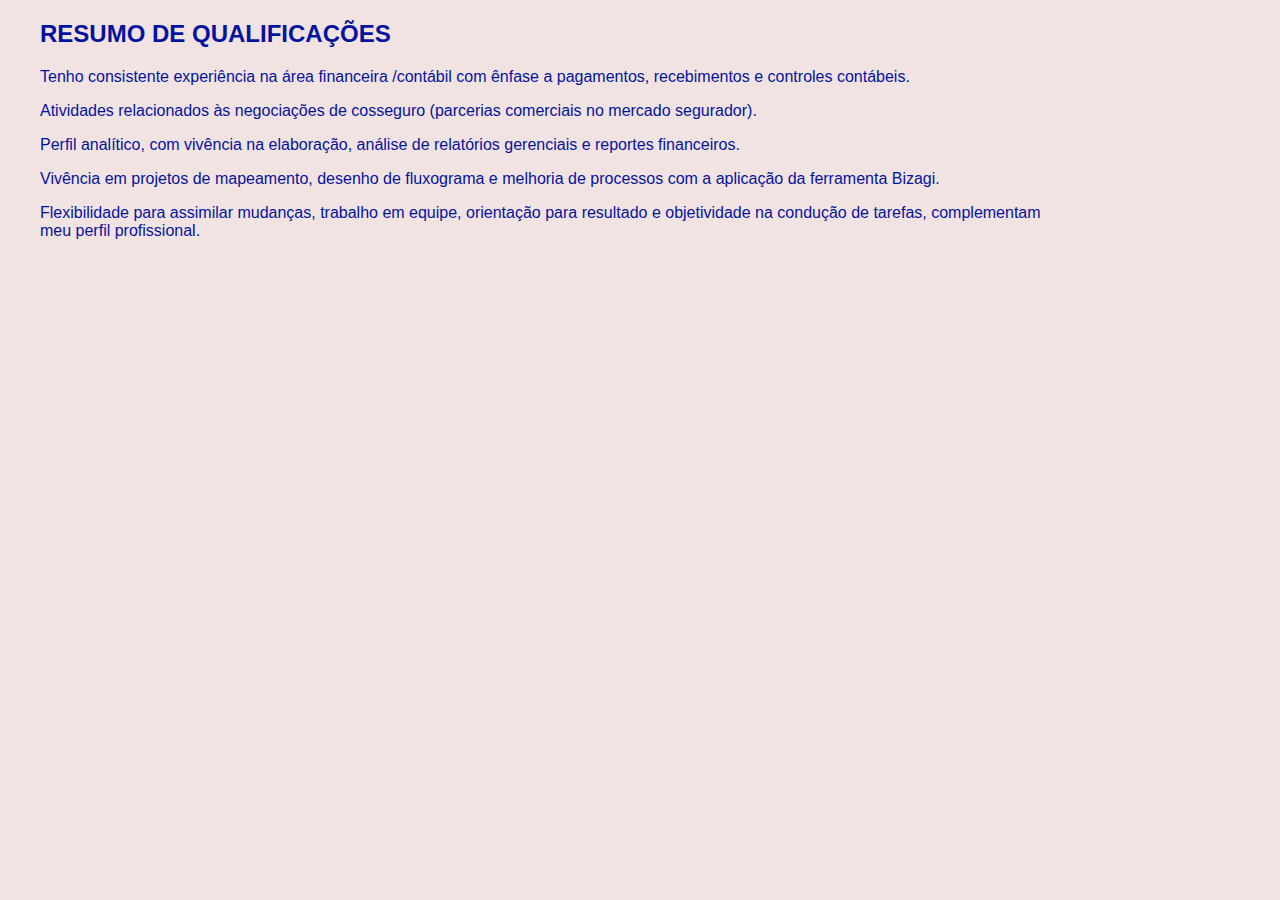
<file: Skills.html>
<!DOCTYPE html>
<html lang="en">
<head>
    <meta charset="UTF-8">
    <meta name="viewport" content="width=device-width, initial-scale=1.0">
    <title>Skills</title>
    <link rel="stylesheet" href="style.css">
</head>
<body>
   
    <main>
<article>
<H2>RESUMO DE QUALIFICAÇÕES</H2>
<p>Tenho consistente experiência na área financeira /contábil com ênfase a pagamentos, recebimentos e controles contábeis.</p>
<p>Atividades relacionados às negociações de cosseguro (parcerias comerciais no mercado segurador).</p>
<p>Perfil analítico, com vivência na elaboração, análise de relatórios gerenciais e reportes financeiros.</p> 
<p>Vivência em projetos de mapeamento, desenho de fluxograma e melhoria de processos com a aplicação da ferramenta Bizagi.</p>
<p>Flexibilidade para assimilar mudanças, trabalho em equipe, orientação para resultado e objetividade na condução de tarefas,
complementam meu perfil profissional.</p>
      </article>

    </main>

</body>
</html>
</file>
<file: style.css>
body{
    width: 80%;
    max-width: 70rem;
    background-color: hwb(0 89% 5%);
    color: rgb(3, 19, 160);
    font-family:Verdana, Geneva, Tahoma, sans-serif;
    justify-content: left;
    padding: 0 2rem;
 
}

.container{
    column-count: 2;
    column-gap: 2 ch;
    text-align: center;
        padding: 1rem;
}
 
}
a{
color: #556b2f;
text-decoration:none;
}

header img{
width: 8em;
height:8em;
border-radius: 50%;
border: .3em solid #bc8f8f;
color: hsl(0, 25%, 65%);
}

.center{
text-align: center;
margin-left: auto;
margin-right: auto;
}

header h1{
    color: #5bbe42;
    font-style: italic;
    text-align: center;
}

.footer{
    display: flex;
    padding-top: 1rem;
    color: #556b2f;
    justify-content: space-between;
    text-align: center; 
    border-top: .2rem solid #011601; ;
    border-bottom: .2rem solid #011601;
    padding: 3 rem;
}

Footer h1{
    color: #5bbe42;
    font-style: italic;
    text-align: center;
    }

footer img{
height : 3rem;
width: 3rem; 
 
}
</file>
